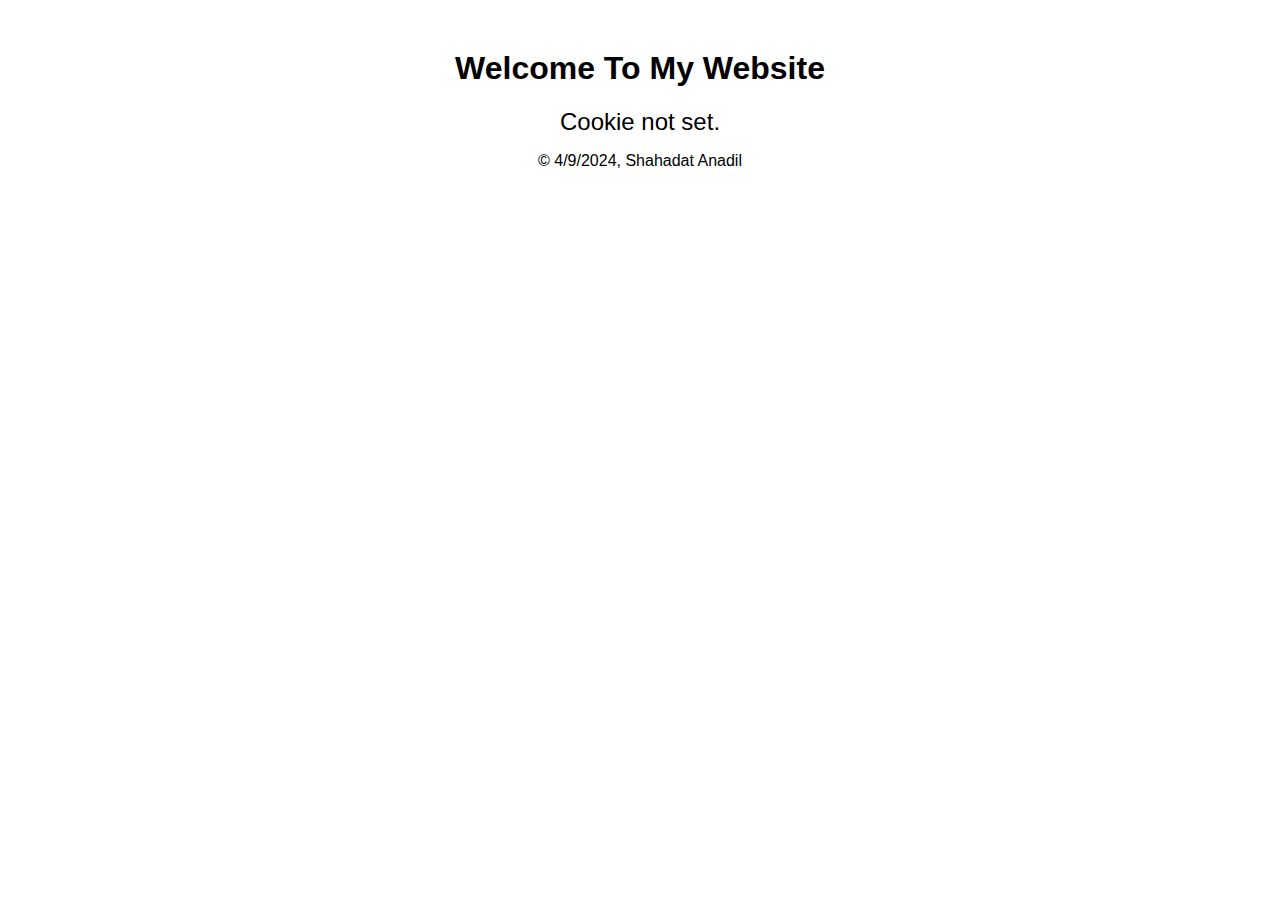
<file: index.html>
<!DOCTYPE html>
<html lang="en">
<head>
    <meta charset="UTF-8">
    <meta name="viewport" content="width=device-width, initial-scale=1.0">
    <title>Assignment A10</title>
    <link rel="stylesheet" href="styles.css">
</head>
<body onload="checkCookie()">
    <h1>Welcome To My Website</h1>
    <div id="cookie-value"></div>

    <footer>
        <p>&copy; 4/9/2024, Shahadat Anadil</p>
    </footer>

    <script src="script.js"></script>
</body>
</html>
</file>
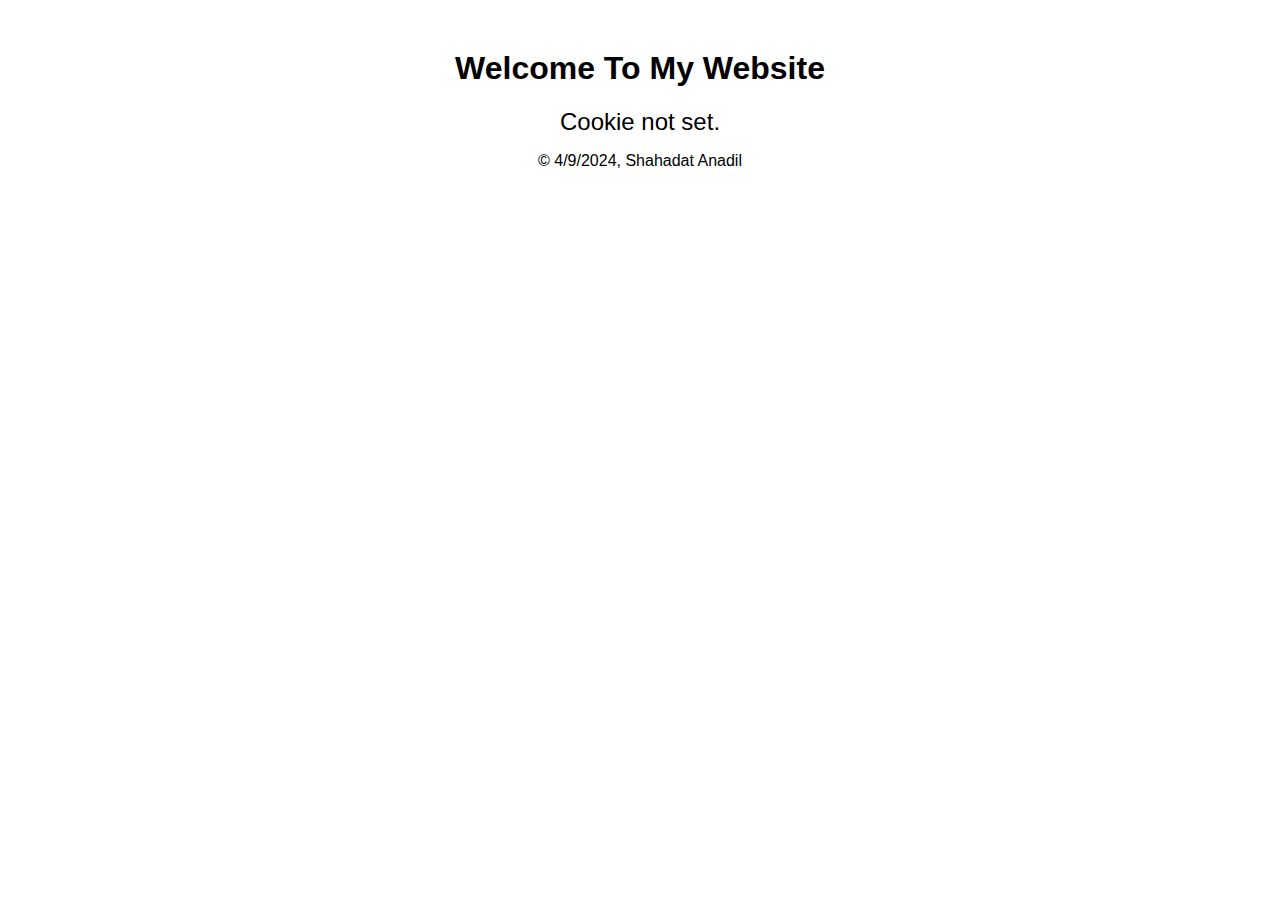
<file: website.html>
<!DOCTYPE html>
<html lang="en">
<head>
    <meta charset="UTF-8">
    <meta name="viewport" content="width=device-width, initial-scale=1.0">
    <title>Assignment A10</title>
    <link rel="stylesheet" href="styles.css">
</head>
<body onload="checkCookie()">
    <h1>Welcome To My Website</h1>
    <div id="cookie-value"></div>

    <footer>
        <p>&copy; 4/9/2024, Shahadat Anadil</p>
    </footer>

    <script src="script.js"></script>
</body>
</html>
</file>
<file: styles.css>
body {
    font-family: Arial, sans-serif;
    text-align: center;
    margin-top: 50px;
}

#cookie-value {
    font-size: 24px;
    margin-top: 20px;
}
</file>
